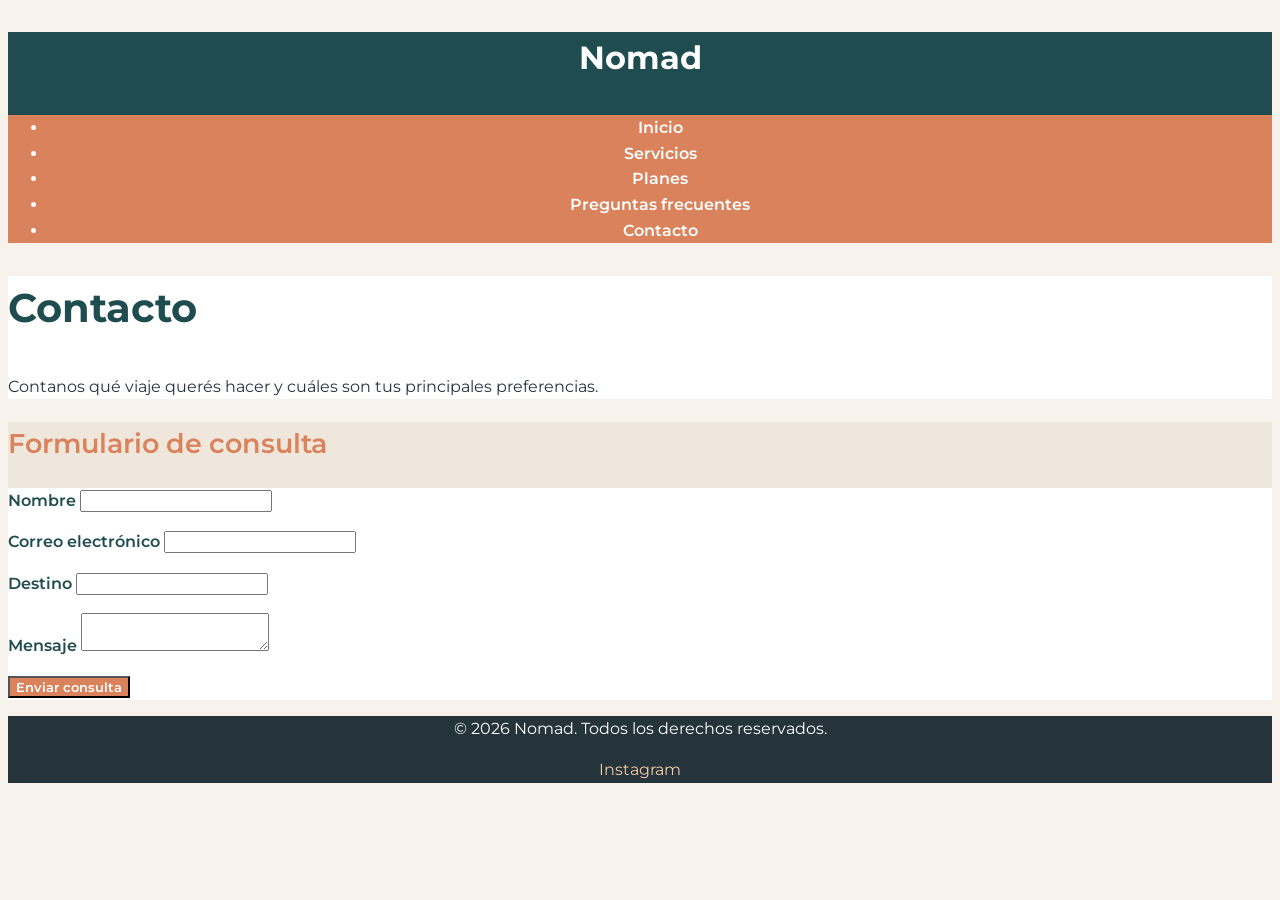
<file: contacto.html>
<!DOCTYPE html>
<html lang="es">
<head>
    <meta charset="UTF-8">
    <meta name="viewport" content="width=device-width, initial-scale=1.0">
    <title>Contacto | Nomad</title>
    <link rel="preconnect" href="https://fonts.googleapis.com">
    <link rel="preconnect" href="https://fonts.gstatic.com" crossorigin>
    <link href="https://fonts.googleapis.com/css2?family=Montserrat:wght@400;600;700&display=swap" rel="stylesheet">
    <link rel="stylesheet" href="../styles/styles.css">
</head>
<body class="pagina">
    <header class="encabezado">
        <p class="marca">Nomad</p>

        <nav class="navegacion">
            <ul>
                <li><a class="enlace-menu" href="../index.html">Inicio</a></li>
                <li><a class="enlace-menu" href="servicios.html">Servicios</a></li>
                <li><a class="enlace-menu" href="planes.html">Planes</a></li>
                <li><a class="enlace-menu" href="faq.html">Preguntas frecuentes</a></li>
                <li><a class="enlace-menu" href="contacto.html">Contacto</a></li>
            </ul>
        </nav>
    </header>

    <main>
        <section class="seccion">
            <h1 class="titulo-principal">Contacto</h1>
            <p class="texto">Contanos qué viaje querés hacer y cuáles son tus principales preferencias.</p>
        </section>

        <section class="seccion seccion-destacada">
            <h2 class="titulo-seccion">Formulario de consulta</h2>
            <form class="formulario" action="#" method="post">
                <p>
                    <label class="etiqueta" for="nombre">Nombre</label>
                    <input class="campo" type="text" id="nombre" name="nombre" required>
                </p>
                <p>
                    <label class="etiqueta" for="email">Correo electrónico</label>
                    <input class="campo" type="email" id="email" name="email" required>
                </p>
                <p>
                    <label class="etiqueta" for="destino">Destino</label>
                    <input class="campo" type="text" id="destino" name="destino">
                </p>
                <p>
                    <label class="etiqueta" for="mensaje">Mensaje</label>
                    <textarea class="campo" id="mensaje" name="mensaje"></textarea>
                </p>
                <input class="boton" type="submit" value="Enviar consulta">
            </form>
        </section>
    </main>

    <footer class="pie">
        <p>&copy; 2026 Nomad. Todos los derechos reservados.</p>
        <p><a class="enlace-pie" href="https://www.instagram.com/" target="_blank">Instagram</a></p>
    </footer>
</body>
</html>
</file>
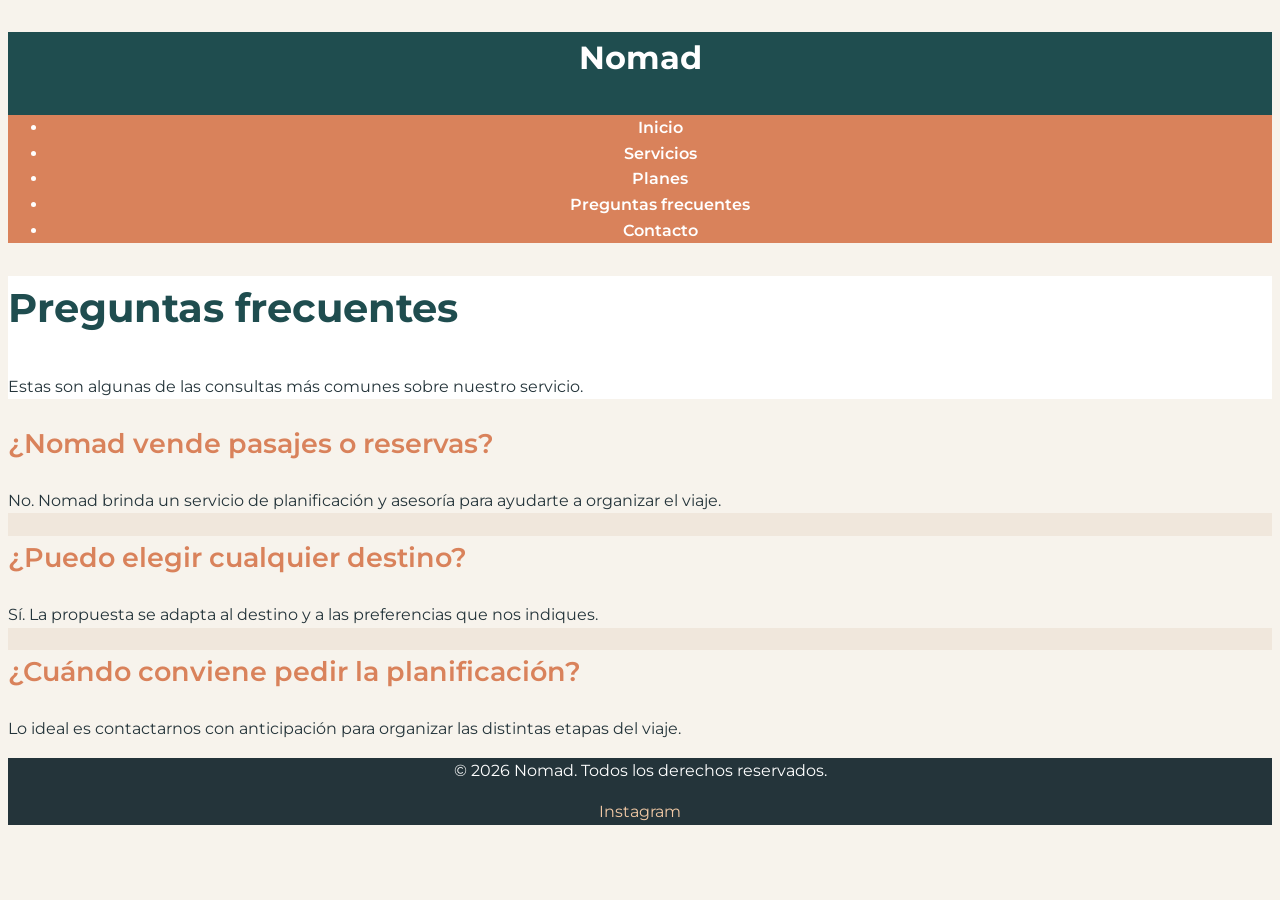
<file: faq.html>
<!DOCTYPE html>
<html lang="es">
<head>
    <meta charset="UTF-8">
    <meta name="viewport" content="width=device-width, initial-scale=1.0">
    <title>Preguntas frecuentes | Nomad</title>
    <link rel="preconnect" href="https://fonts.googleapis.com">
    <link rel="preconnect" href="https://fonts.gstatic.com" crossorigin>
    <link href="https://fonts.googleapis.com/css2?family=Montserrat:wght@400;600;700&display=swap" rel="stylesheet">
    <link rel="stylesheet" href="../styles/styles.css">
</head>
<body class="pagina">
    <header class="encabezado">
        <p class="marca">Nomad</p>

        <nav class="navegacion">
            <ul>
                <li><a class="enlace-menu" href="../index.html">Inicio</a></li>
                <li><a class="enlace-menu" href="servicios.html">Servicios</a></li>
                <li><a class="enlace-menu" href="planes.html">Planes</a></li>
                <li><a class="enlace-menu" href="faq.html">Preguntas frecuentes</a></li>
                <li><a class="enlace-menu" href="contacto.html">Contacto</a></li>
            </ul>
        </nav>
    </header>

    <main>
        <section class="seccion">
            <h1 class="titulo-principal">Preguntas frecuentes</h1>
            <p class="texto">Estas son algunas de las consultas más comunes sobre nuestro servicio.</p>
        </section>

        <section class="seccion seccion-destacada">
            <article class="tarjeta"><h2 class="titulo-seccion">¿Nomad vende pasajes o reservas?</h2><p class="texto">No. Nomad brinda un servicio de planificación y asesoría para ayudarte a organizar el viaje.</p></article>
            <article class="tarjeta"><h2 class="titulo-seccion">¿Puedo elegir cualquier destino?</h2><p class="texto">Sí. La propuesta se adapta al destino y a las preferencias que nos indiques.</p></article>
            <article class="tarjeta"><h2 class="titulo-seccion">¿Cuándo conviene pedir la planificación?</h2><p class="texto">Lo ideal es contactarnos con anticipación para organizar las distintas etapas del viaje.</p></article>
        </section>
    </main>

    <footer class="pie">
        <p>&copy; 2026 Nomad. Todos los derechos reservados.</p>
        <p><a class="enlace-pie" href="https://www.instagram.com/" target="_blank">Instagram</a></p>
    </footer>
</body>
</html>
</file>
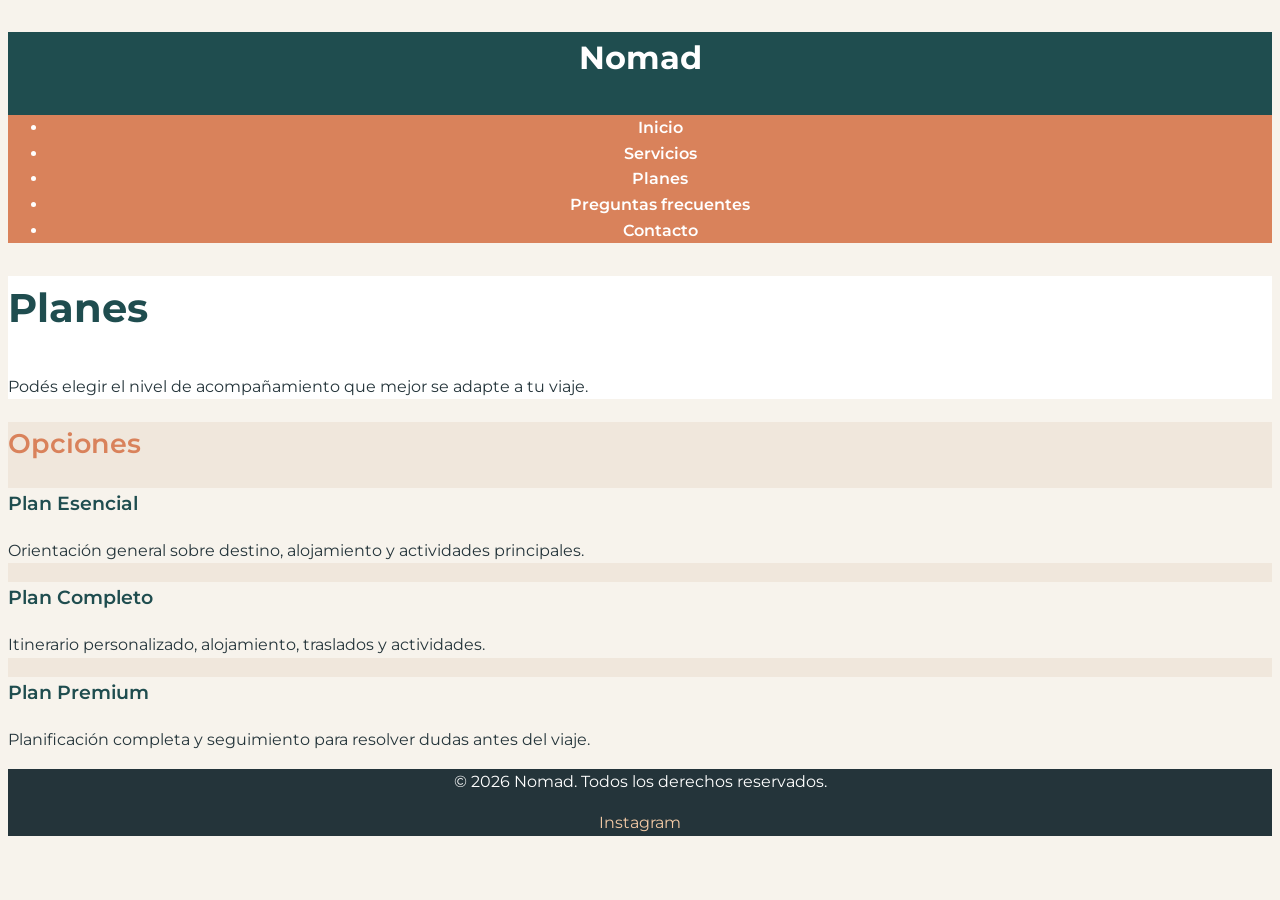
<file: planes.html>
<!DOCTYPE html>
<html lang="es">
<head>
    <meta charset="UTF-8">
    <meta name="viewport" content="width=device-width, initial-scale=1.0">
    <title>Planes | Nomad</title>
    <link rel="preconnect" href="https://fonts.googleapis.com">
    <link rel="preconnect" href="https://fonts.gstatic.com" crossorigin>
    <link href="https://fonts.googleapis.com/css2?family=Montserrat:wght@400;600;700&display=swap" rel="stylesheet">
    <link rel="stylesheet" href="../styles/styles.css">
</head>
<body class="pagina">
    <header class="encabezado">
        <p class="marca">Nomad</p>

        <nav class="navegacion">
            <ul>
                <li><a class="enlace-menu" href="../index.html">Inicio</a></li>
                <li><a class="enlace-menu" href="servicios.html">Servicios</a></li>
                <li><a class="enlace-menu" href="planes.html">Planes</a></li>
                <li><a class="enlace-menu" href="faq.html">Preguntas frecuentes</a></li>
                <li><a class="enlace-menu" href="contacto.html">Contacto</a></li>
            </ul>
        </nav>
    </header>

    <main>
        <section class="seccion">
            <h1 class="titulo-principal">Planes</h1>
            <p class="texto">Podés elegir el nivel de acompañamiento que mejor se adapte a tu viaje.</p>
        </section>

        <section class="seccion seccion-destacada">
            <h2 class="titulo-seccion">Opciones</h2>
            <article class="tarjeta"><h3 class="titulo-tarjeta">Plan Esencial</h3><p class="texto">Orientación general sobre destino, alojamiento y actividades principales.</p></article>
            <article class="tarjeta"><h3 class="titulo-tarjeta">Plan Completo</h3><p class="texto">Itinerario personalizado, alojamiento, traslados y actividades.</p></article>
            <article class="tarjeta"><h3 class="titulo-tarjeta">Plan Premium</h3><p class="texto">Planificación completa y seguimiento para resolver dudas antes del viaje.</p></article>
        </section>
    </main>

    <footer class="pie">
        <p>&copy; 2026 Nomad. Todos los derechos reservados.</p>
        <p><a class="enlace-pie" href="https://www.instagram.com/" target="_blank">Instagram</a></p>
    </footer>
</body>
</html>
</file>
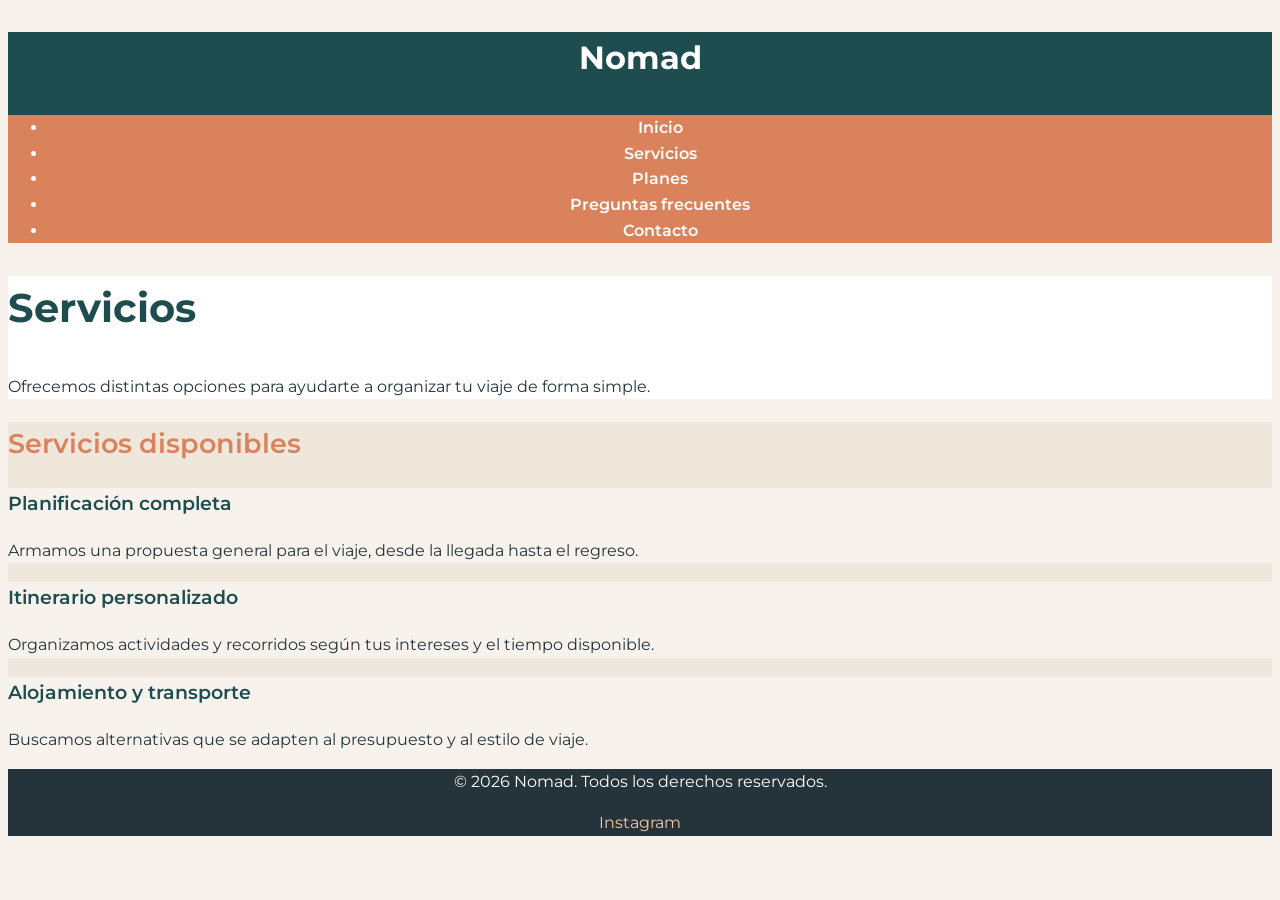
<file: servicios.html>
<!DOCTYPE html>
<html lang="es">
<head>
    <meta charset="UTF-8">
    <meta name="viewport" content="width=device-width, initial-scale=1.0">
    <title>Servicios | Nomad</title>
    <link rel="preconnect" href="https://fonts.googleapis.com">
    <link rel="preconnect" href="https://fonts.gstatic.com" crossorigin>
    <link href="https://fonts.googleapis.com/css2?family=Montserrat:wght@400;600;700&display=swap" rel="stylesheet">
    <link rel="stylesheet" href="../styles/styles.css">
</head>
<body class="pagina">
    <header class="encabezado">
        <p class="marca">Nomad</p>

        <nav class="navegacion">
            <ul>
                <li><a class="enlace-menu" href="../index.html">Inicio</a></li>
                <li><a class="enlace-menu" href="servicios.html">Servicios</a></li>
                <li><a class="enlace-menu" href="planes.html">Planes</a></li>
                <li><a class="enlace-menu" href="faq.html">Preguntas frecuentes</a></li>
                <li><a class="enlace-menu" href="contacto.html">Contacto</a></li>
            </ul>
        </nav>
    </header>

    <main>
        <section class="seccion">
            <h1 class="titulo-principal">Servicios</h1>
            <p class="texto">Ofrecemos distintas opciones para ayudarte a organizar tu viaje de forma simple.</p>
        </section>

        <section class="seccion seccion-destacada">
            <h2 class="titulo-seccion">Servicios disponibles</h2>
            <article class="tarjeta"><h3 class="titulo-tarjeta">Planificación completa</h3><p class="texto">Armamos una propuesta general para el viaje, desde la llegada hasta el regreso.</p></article>
            <article class="tarjeta"><h3 class="titulo-tarjeta">Itinerario personalizado</h3><p class="texto">Organizamos actividades y recorridos según tus intereses y el tiempo disponible.</p></article>
            <article class="tarjeta"><h3 class="titulo-tarjeta">Alojamiento y transporte</h3><p class="texto">Buscamos alternativas que se adapten al presupuesto y al estilo de viaje.</p></article>
        </section>
    </main>

    <footer class="pie">
        <p>&copy; 2026 Nomad. Todos los derechos reservados.</p>
        <p><a class="enlace-pie" href="https://www.instagram.com/" target="_blank">Instagram</a></p>
    </footer>
</body>
</html>
</file>
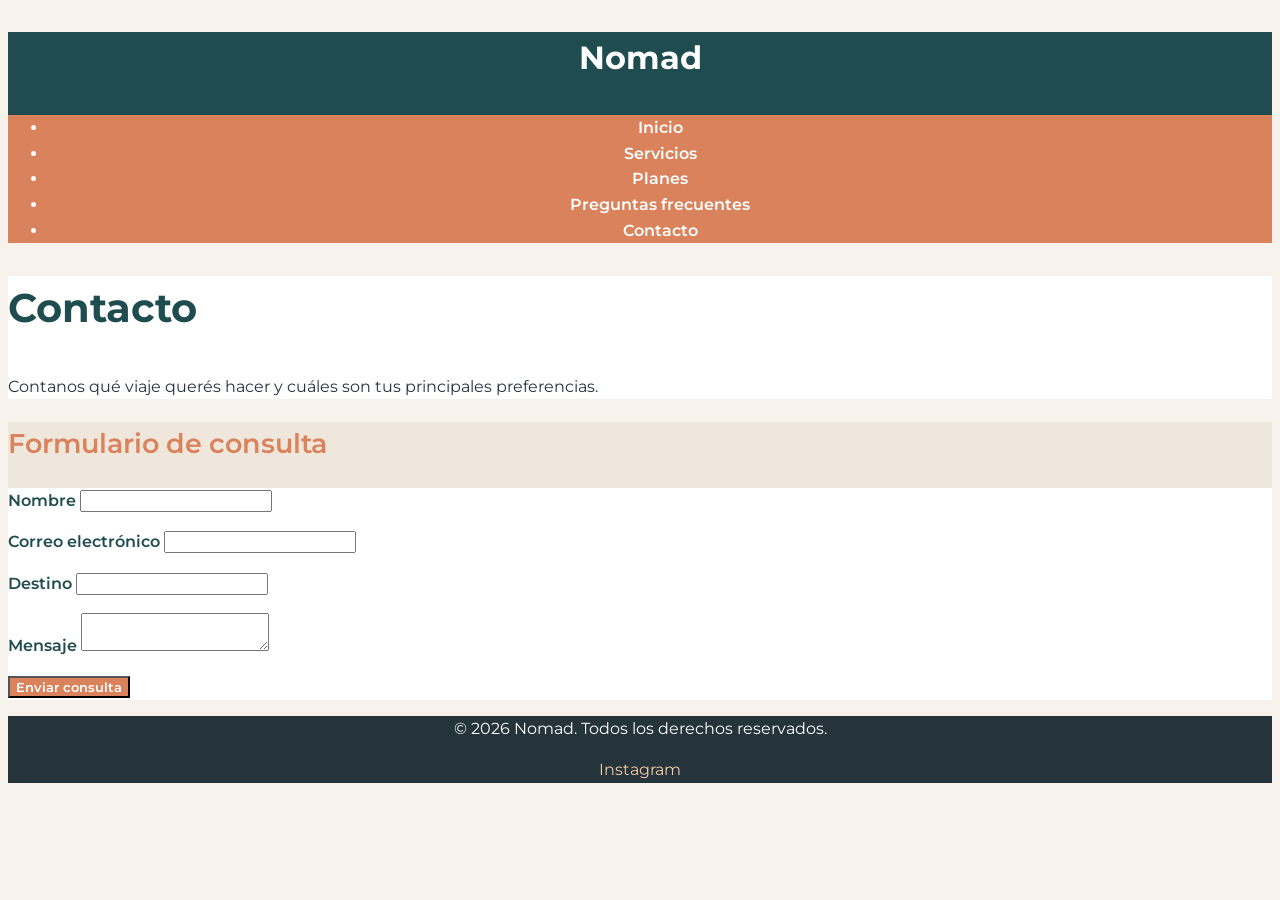
<file: pages/contacto.html>
<!DOCTYPE html>
<html lang="es">
<head>
    <meta charset="UTF-8">
    <meta name="viewport" content="width=device-width, initial-scale=1.0">
    <title>Contacto | Nomad</title>
    <link rel="preconnect" href="https://fonts.googleapis.com">
    <link rel="preconnect" href="https://fonts.gstatic.com" crossorigin>
    <link href="https://fonts.googleapis.com/css2?family=Montserrat:wght@400;600;700&display=swap" rel="stylesheet">
    <link rel="stylesheet" href="../styles/styles.css">
</head>
<body class="pagina">
    <header class="encabezado">
        <p class="marca">Nomad</p>

        <nav class="navegacion">
            <ul>
                <li><a class="enlace-menu" href="../index.html">Inicio</a></li>
                <li><a class="enlace-menu" href="servicios.html">Servicios</a></li>
                <li><a class="enlace-menu" href="planes.html">Planes</a></li>
                <li><a class="enlace-menu" href="faq.html">Preguntas frecuentes</a></li>
                <li><a class="enlace-menu" href="contacto.html">Contacto</a></li>
            </ul>
        </nav>
    </header>

    <main>
        <section class="seccion">
            <h1 class="titulo-principal">Contacto</h1>
            <p class="texto">Contanos qué viaje querés hacer y cuáles son tus principales preferencias.</p>
        </section>

        <section class="seccion seccion-destacada">
            <h2 class="titulo-seccion">Formulario de consulta</h2>
            <form class="formulario" action="#" method="post">
                <p>
                    <label class="etiqueta" for="nombre">Nombre</label>
                    <input class="campo" type="text" id="nombre" name="nombre" required>
                </p>
                <p>
                    <label class="etiqueta" for="email">Correo electrónico</label>
                    <input class="campo" type="email" id="email" name="email" required>
                </p>
                <p>
                    <label class="etiqueta" for="destino">Destino</label>
                    <input class="campo" type="text" id="destino" name="destino">
                </p>
                <p>
                    <label class="etiqueta" for="mensaje">Mensaje</label>
                    <textarea class="campo" id="mensaje" name="mensaje"></textarea>
                </p>
                <input class="boton" type="submit" value="Enviar consulta">
            </form>
        </section>
    </main>

    <footer class="pie">
        <p>&copy; 2026 Nomad. Todos los derechos reservados.</p>
        <p><a class="enlace-pie" href="https://www.instagram.com/" target="_blank">Instagram</a></p>
    </footer>
</body>
</html>
</file>
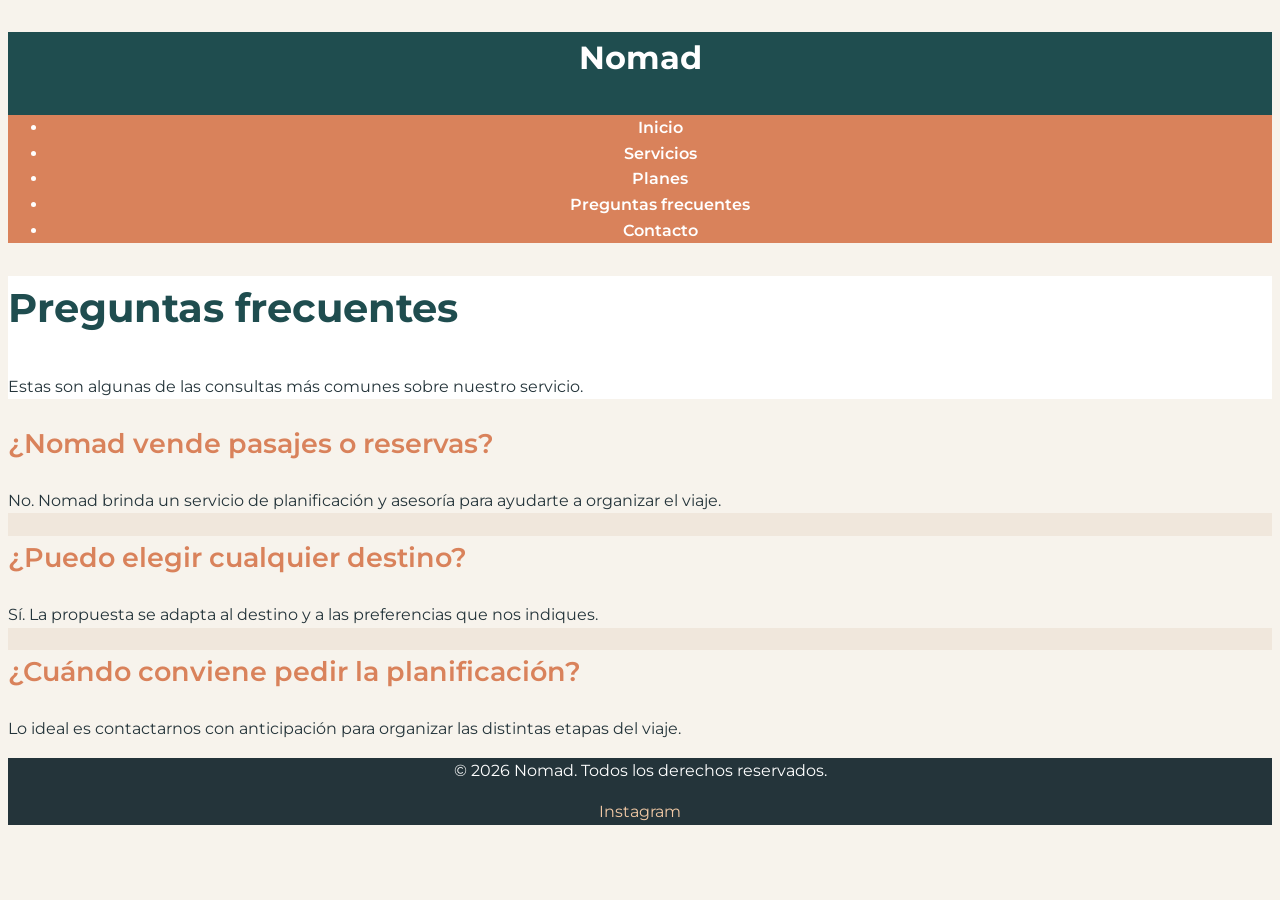
<file: pages/faq.html>
<!DOCTYPE html>
<html lang="es">
<head>
    <meta charset="UTF-8">
    <meta name="viewport" content="width=device-width, initial-scale=1.0">
    <title>Preguntas frecuentes | Nomad</title>
    <link rel="preconnect" href="https://fonts.googleapis.com">
    <link rel="preconnect" href="https://fonts.gstatic.com" crossorigin>
    <link href="https://fonts.googleapis.com/css2?family=Montserrat:wght@400;600;700&display=swap" rel="stylesheet">
    <link rel="stylesheet" href="../styles/styles.css">
</head>
<body class="pagina">
    <header class="encabezado">
        <p class="marca">Nomad</p>

        <nav class="navegacion">
            <ul>
                <li><a class="enlace-menu" href="../index.html">Inicio</a></li>
                <li><a class="enlace-menu" href="servicios.html">Servicios</a></li>
                <li><a class="enlace-menu" href="planes.html">Planes</a></li>
                <li><a class="enlace-menu" href="faq.html">Preguntas frecuentes</a></li>
                <li><a class="enlace-menu" href="contacto.html">Contacto</a></li>
            </ul>
        </nav>
    </header>

    <main>
        <section class="seccion">
            <h1 class="titulo-principal">Preguntas frecuentes</h1>
            <p class="texto">Estas son algunas de las consultas más comunes sobre nuestro servicio.</p>
        </section>

        <section class="seccion seccion-destacada">
            <article class="tarjeta"><h2 class="titulo-seccion">¿Nomad vende pasajes o reservas?</h2><p class="texto">No. Nomad brinda un servicio de planificación y asesoría para ayudarte a organizar el viaje.</p></article>
            <article class="tarjeta"><h2 class="titulo-seccion">¿Puedo elegir cualquier destino?</h2><p class="texto">Sí. La propuesta se adapta al destino y a las preferencias que nos indiques.</p></article>
            <article class="tarjeta"><h2 class="titulo-seccion">¿Cuándo conviene pedir la planificación?</h2><p class="texto">Lo ideal es contactarnos con anticipación para organizar las distintas etapas del viaje.</p></article>
        </section>
    </main>

    <footer class="pie">
        <p>&copy; 2026 Nomad. Todos los derechos reservados.</p>
        <p><a class="enlace-pie" href="https://www.instagram.com/" target="_blank">Instagram</a></p>
    </footer>
</body>
</html>
</file>
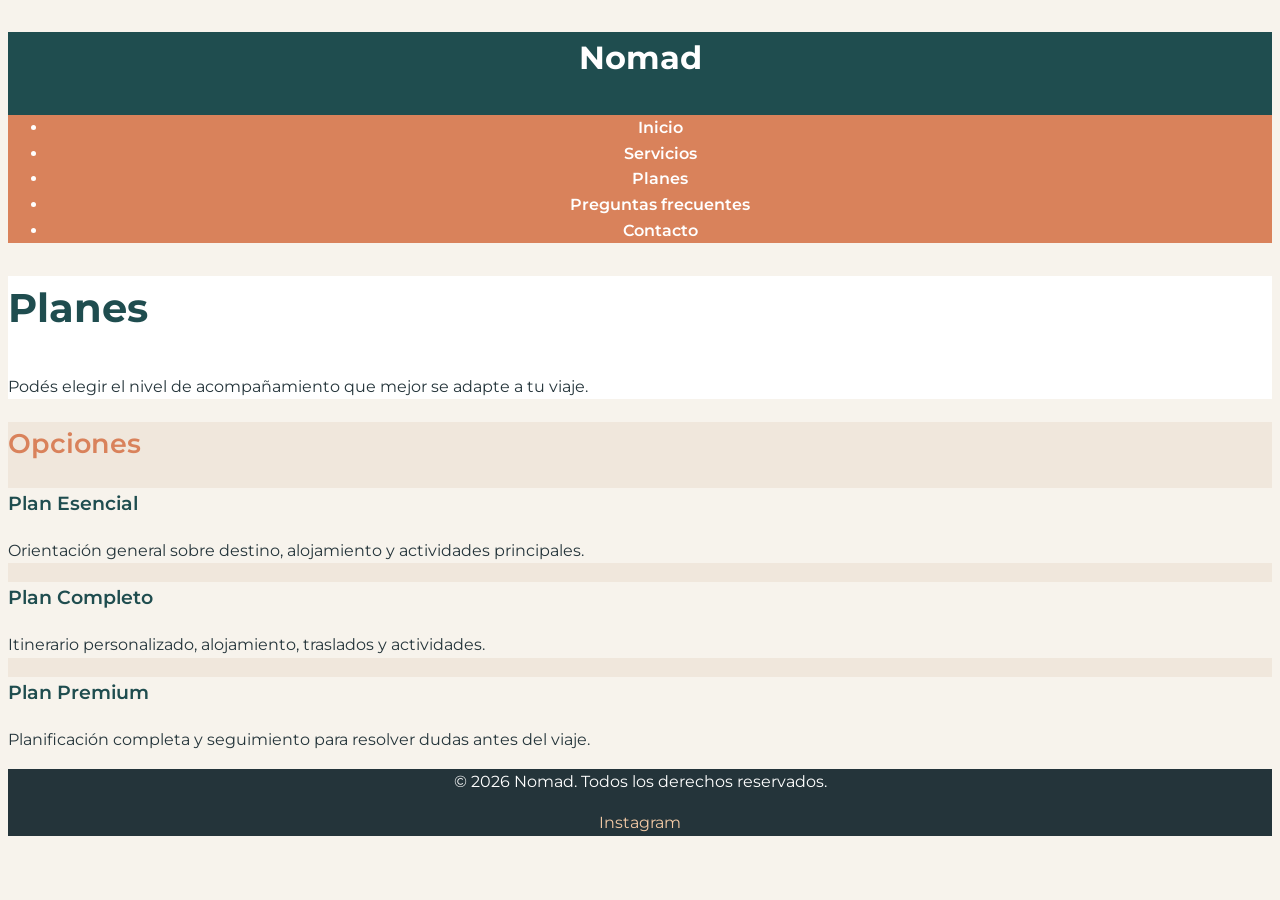
<file: pages/planes.html>
<!DOCTYPE html>
<html lang="es">
<head>
    <meta charset="UTF-8">
    <meta name="viewport" content="width=device-width, initial-scale=1.0">
    <title>Planes | Nomad</title>
    <link rel="preconnect" href="https://fonts.googleapis.com">
    <link rel="preconnect" href="https://fonts.gstatic.com" crossorigin>
    <link href="https://fonts.googleapis.com/css2?family=Montserrat:wght@400;600;700&display=swap" rel="stylesheet">
    <link rel="stylesheet" href="../styles/styles.css">
</head>
<body class="pagina">
    <header class="encabezado">
        <p class="marca">Nomad</p>

        <nav class="navegacion">
            <ul>
                <li><a class="enlace-menu" href="../index.html">Inicio</a></li>
                <li><a class="enlace-menu" href="servicios.html">Servicios</a></li>
                <li><a class="enlace-menu" href="planes.html">Planes</a></li>
                <li><a class="enlace-menu" href="faq.html">Preguntas frecuentes</a></li>
                <li><a class="enlace-menu" href="contacto.html">Contacto</a></li>
            </ul>
        </nav>
    </header>

    <main>
        <section class="seccion">
            <h1 class="titulo-principal">Planes</h1>
            <p class="texto">Podés elegir el nivel de acompañamiento que mejor se adapte a tu viaje.</p>
        </section>

        <section class="seccion seccion-destacada">
            <h2 class="titulo-seccion">Opciones</h2>
            <article class="tarjeta"><h3 class="titulo-tarjeta">Plan Esencial</h3><p class="texto">Orientación general sobre destino, alojamiento y actividades principales.</p></article>
            <article class="tarjeta"><h3 class="titulo-tarjeta">Plan Completo</h3><p class="texto">Itinerario personalizado, alojamiento, traslados y actividades.</p></article>
            <article class="tarjeta"><h3 class="titulo-tarjeta">Plan Premium</h3><p class="texto">Planificación completa y seguimiento para resolver dudas antes del viaje.</p></article>
        </section>
    </main>

    <footer class="pie">
        <p>&copy; 2026 Nomad. Todos los derechos reservados.</p>
        <p><a class="enlace-pie" href="https://www.instagram.com/" target="_blank">Instagram</a></p>
    </footer>
</body>
</html>
</file>
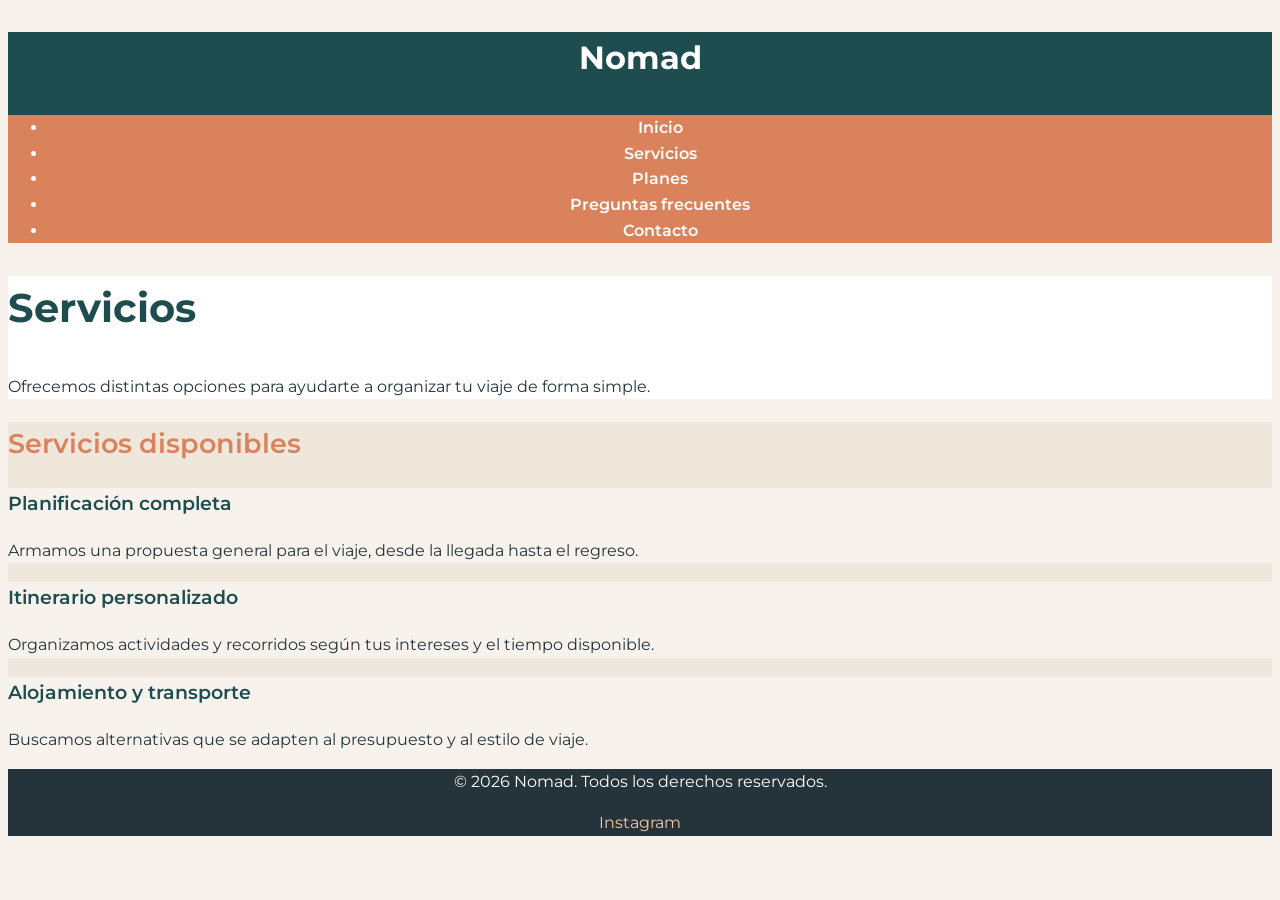
<file: pages/servicios.html>
<!DOCTYPE html>
<html lang="es">
<head>
    <meta charset="UTF-8">
    <meta name="viewport" content="width=device-width, initial-scale=1.0">
    <title>Servicios | Nomad</title>
    <link rel="preconnect" href="https://fonts.googleapis.com">
    <link rel="preconnect" href="https://fonts.gstatic.com" crossorigin>
    <link href="https://fonts.googleapis.com/css2?family=Montserrat:wght@400;600;700&display=swap" rel="stylesheet">
    <link rel="stylesheet" href="../styles/styles.css">
</head>
<body class="pagina">
    <header class="encabezado">
        <p class="marca">Nomad</p>

        <nav class="navegacion">
            <ul>
                <li><a class="enlace-menu" href="../index.html">Inicio</a></li>
                <li><a class="enlace-menu" href="servicios.html">Servicios</a></li>
                <li><a class="enlace-menu" href="planes.html">Planes</a></li>
                <li><a class="enlace-menu" href="faq.html">Preguntas frecuentes</a></li>
                <li><a class="enlace-menu" href="contacto.html">Contacto</a></li>
            </ul>
        </nav>
    </header>

    <main>
        <section class="seccion">
            <h1 class="titulo-principal">Servicios</h1>
            <p class="texto">Ofrecemos distintas opciones para ayudarte a organizar tu viaje de forma simple.</p>
        </section>

        <section class="seccion seccion-destacada">
            <h2 class="titulo-seccion">Servicios disponibles</h2>
            <article class="tarjeta"><h3 class="titulo-tarjeta">Planificación completa</h3><p class="texto">Armamos una propuesta general para el viaje, desde la llegada hasta el regreso.</p></article>
            <article class="tarjeta"><h3 class="titulo-tarjeta">Itinerario personalizado</h3><p class="texto">Organizamos actividades y recorridos según tus intereses y el tiempo disponible.</p></article>
            <article class="tarjeta"><h3 class="titulo-tarjeta">Alojamiento y transporte</h3><p class="texto">Buscamos alternativas que se adapten al presupuesto y al estilo de viaje.</p></article>
        </section>
    </main>

    <footer class="pie">
        <p>&copy; 2026 Nomad. Todos los derechos reservados.</p>
        <p><a class="enlace-pie" href="https://www.instagram.com/" target="_blank">Instagram</a></p>
    </footer>
</body>
</html>
</file>
<file: styles/styles.css>
/* Estilos generales */
.pagina {
    background-color: #F7F3EC;
    color: #24343A;
    font-family: 'Montserrat', sans-serif;
    line-height: 1.6;
}

/* Encabezado y navegación */
.encabezado {
    background-color: #1F4D4F;
    color: #FFFFFF;
    text-align: center;
}

.marca {
    font-size: 2rem;
    font-weight: 700;
}

.navegacion {
    background-color: #D9825B;
}

.enlace-menu {
    color: #FFFFFF;
    font-weight: 600;
    text-decoration: none;
}

/* Contenido */
.seccion {
    background-color: #FFFFFF;
}

.seccion-destacada {
    background-color: #F0E7DC;
}

.titulo-principal {
    color: #1F4D4F;
    font-size: 2.5rem;
    font-weight: 700;
}

.titulo-seccion {
    color: #D9825B;
    font-size: 1.7rem;
    font-weight: 600;
}

.titulo-tarjeta {
    color: #1F4D4F;
    font-size: 1.2rem;
    font-weight: 600;
}

.texto {
    color: #24343A;
    font-size: 1rem;
    font-weight: 400;
}

.tarjeta {
    background-color: #F7F3EC;
}

.figura {
    text-align: center;
}

.epigrafe {
    color: #5A666A;
    font-size: 0.9rem;
}

/* Formulario */
.formulario {
    background-color: #FFFFFF;
}

.etiqueta {
    color: #1F4D4F;
    font-weight: 600;
}

.campo {
    font-family: 'Montserrat', sans-serif;
}

.boton {
    background-color: #D9825B;
    color: #FFFFFF;
    font-family: 'Montserrat', sans-serif;
    font-weight: 600;
}

/* Pie de página */
.pie {
    background-color: #24343A;
    color: #FFFFFF;
    text-align: center;
}

.enlace-pie {
    color: #F2C9A5;
    text-decoration: none;
}
</file>
